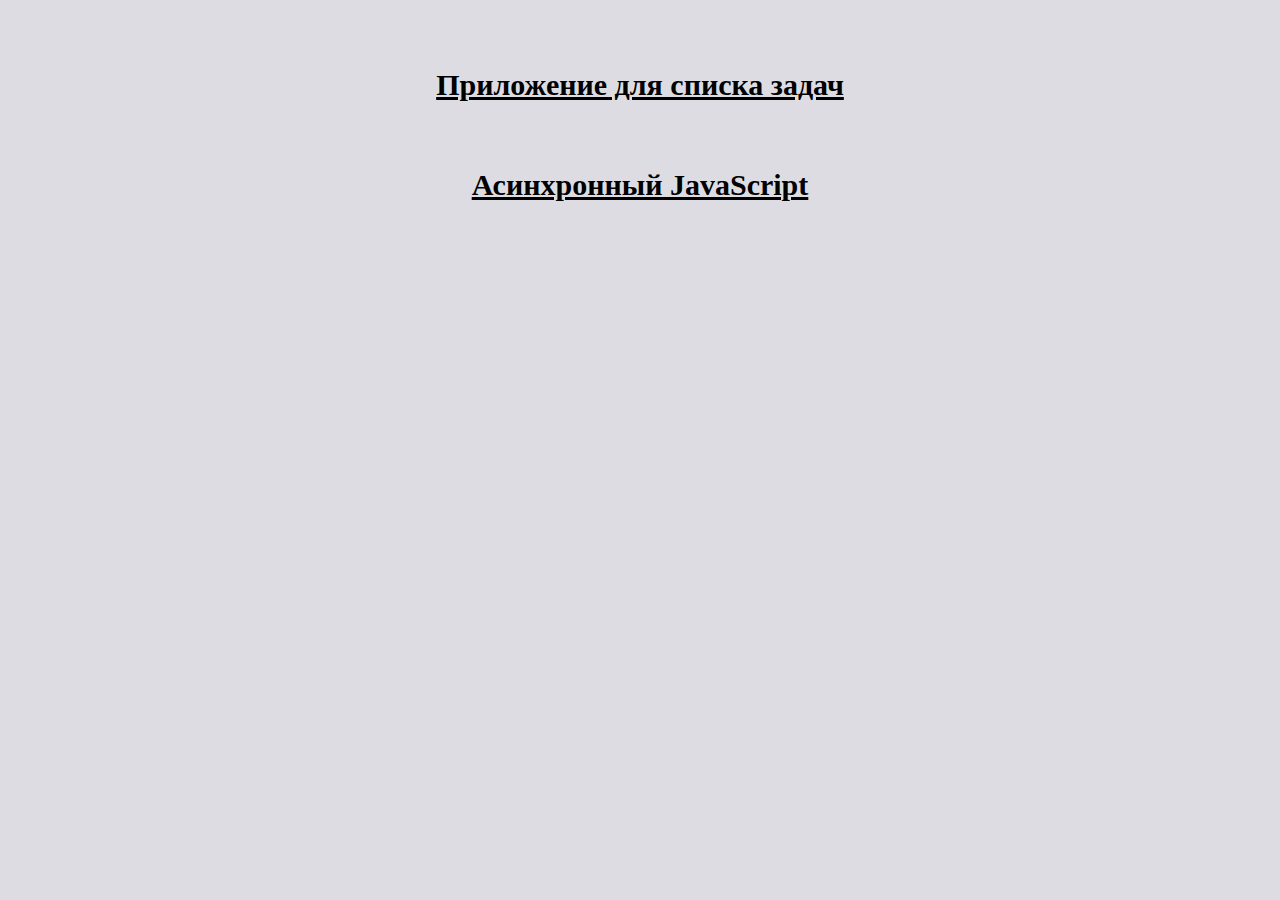
<file: source/index.html>
<!DOCTYPE html>
<html lang="en">
  <head>
    <meta charset="UTF-8" />
    <meta name="viewport" content="width=device-width, initial-scale=1.0" />
    <title>Document</title>
    <link rel="stylesheet" href="style.css" />
  </head>
  <body>
    <main>
      <div class="first-block">
        <a class="first-block__link" href="to-do-list.html">
          Приложение для списка задач
        </a>
        <a class="first-block__link" href="third-page.html">
          Асинхронный JavaScript
        </a>
      </div>
    </main>

    <script src="js/first-basic.js"></script>
  </body>
</html>
</file>
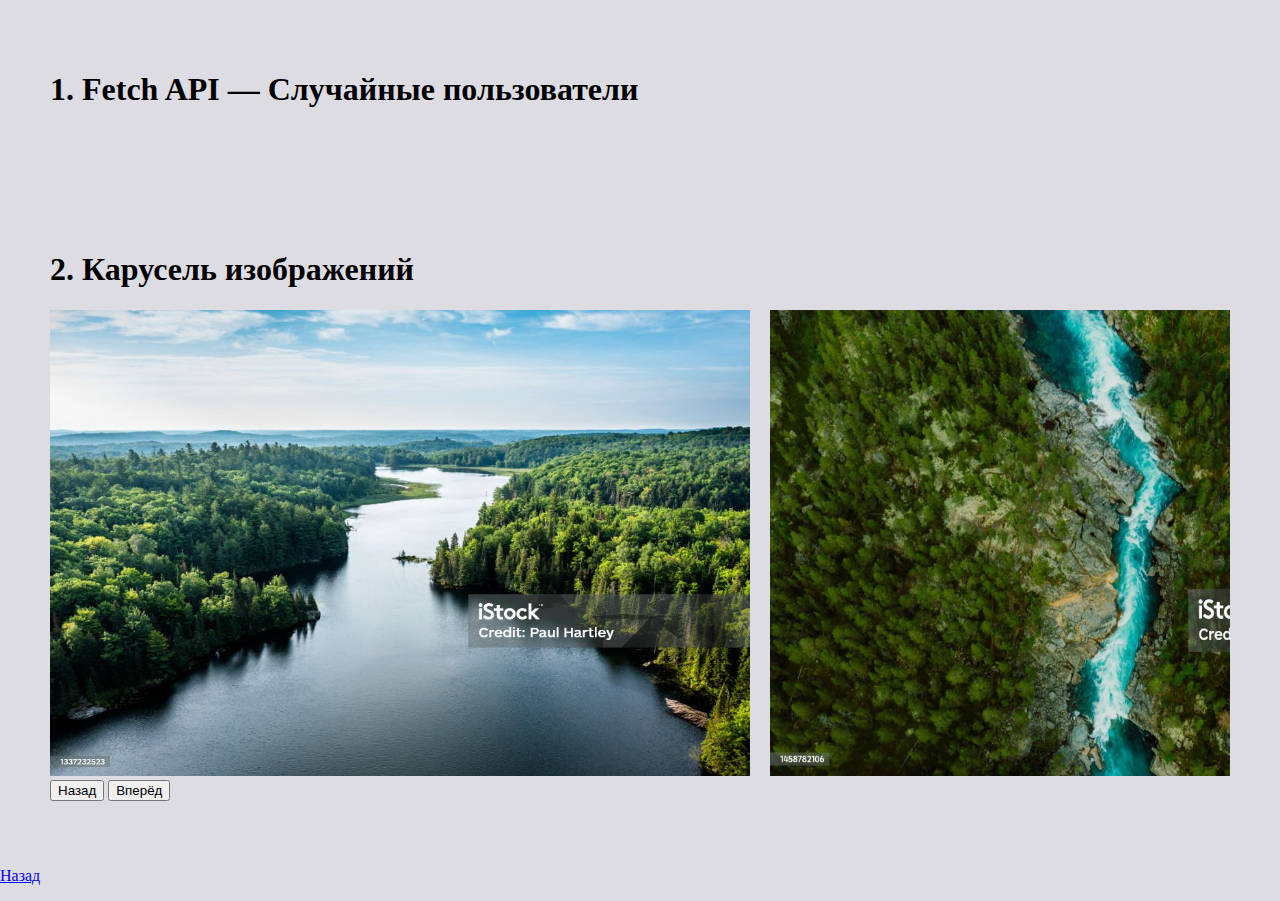
<file: source/third-page.html>
<!DOCTYPE html>
<html lang="en">
  <head>
    <meta charset="UTF-8" />
    <meta name="viewport" content="width=device-width, initial-scale=1.0" />
    <title>Асинхронный JavaScript</title>
    <link rel="stylesheet" href="style.css" />
  </head>
  <body>
    <main class="ajax">
      <div class="first-block">
        <h1 class="header">1. Fetch API — Случайные пользователи</h1>
        <ul class="user__list"></ul>
      </div>

      <div class="first-block">
        <h1 class="header">2. Карусель изображений</h1>

        <div class="gallery">
          <div class="gallery__inner">
            <div class="gallery__item">
              <img src="img/img-1.jpg" width="700" height="466" alt="Фото 1" />
            </div>
            <div class="gallery__item">
              <img src="img/img-2.jpg" width="700" height="466" alt="Фото 2" />
            </div>
            <div class="gallery__item">
              <img src="img/img-3.jpg" width="700" height="466" alt="Фото 3" />
            </div>
          </div>
          <div>
            <button class="btn-prev" type="button">Назад</button>
            <button class="btn-next" type="button">Вперёд</button>
          </div>
        </div>
      </div>
    </main>

    <footer>
      <p><a href="index.html">Назад</a></p>
    </footer>

    <template id="user-item-template">
      <li class="user__item">
        <span class="user__name"></span>
        <a class="user__email" href=""></a>
        <img
          class="user__img"
          src=""
          width="50"
          height="50"
          alt="Фото пользователя"
        />
      </li>
    </template>

    <script src="js/third.js"></script>
  </body>
</html>
</file>
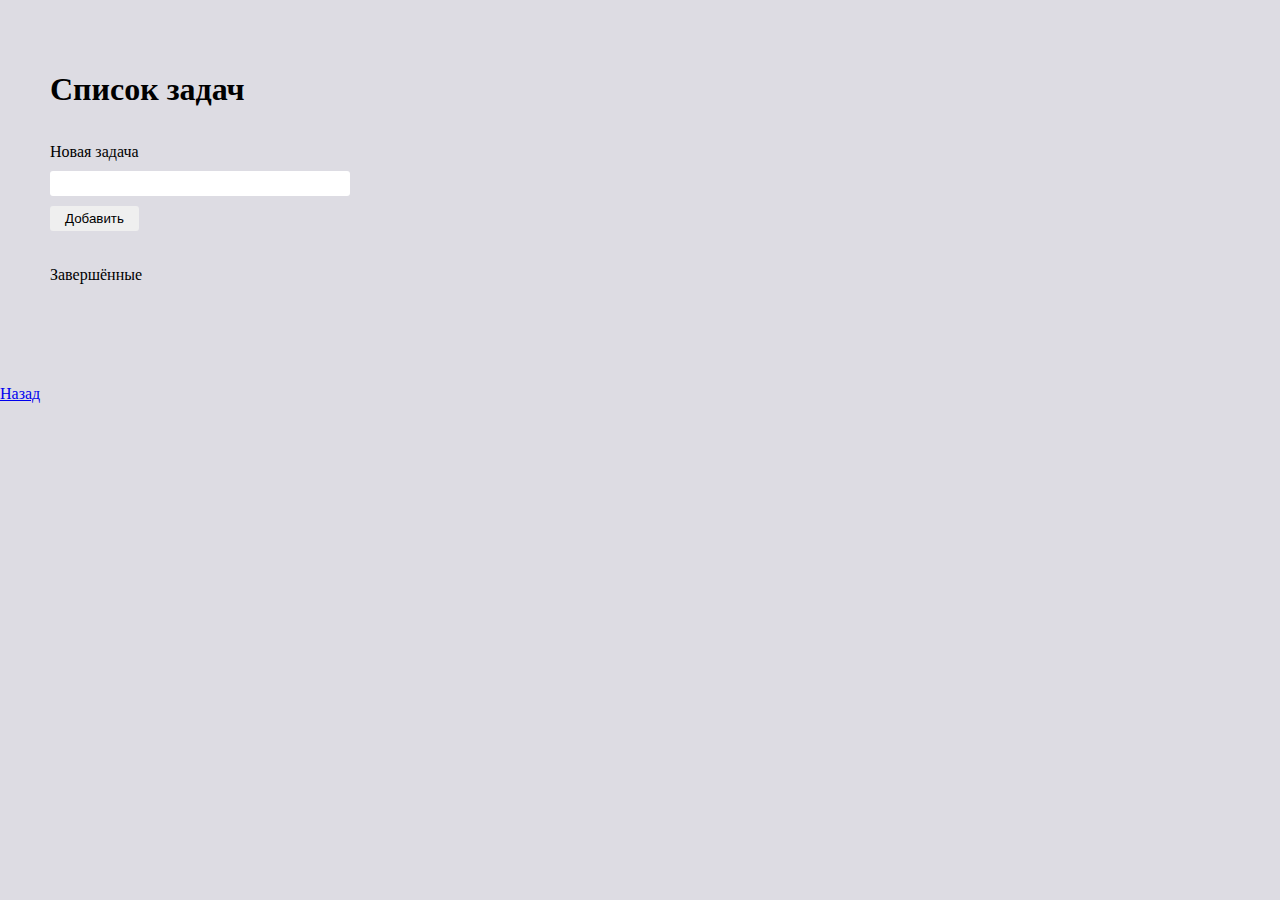
<file: source/to-do-list.html>
<!DOCTYPE html>
<html lang="en">
  <head>
    <meta charset="UTF-8" />
    <meta name="viewport" content="width=device-width, initial-scale=1.0" />
    <title>Менеджер задач</title>
    <link rel="stylesheet" href="style.css" />
  </head>
  <body>
    <main class="todo">
      <div class="first-block">
        <h1 class="header">Список задач</h1>

        <div>
          <ul class="task__list"></ul>
        </div>

        <div class="new-task__block">
          <label class="new-task__label" for="todo-new">Новая задача</label>
          <input class="new-task__input" type="text" id="todo-new" required />
          <button class="new-task__add-btn" type="submit">Добавить</button>
        </div>

        <p>Завершённые</p>
        <div>
          <ul class="task__list task__list--done"></ul>
        </div>
      </div>
    </main>

    <footer>
      <p><a href="index.html">Назад</a></p>
    </footer>

    <template id="task-item-template">
      <li class="task__item">
        <label class="task__label">
          <input class="task__input" type="checkbox" />
          <span class="task__heading"></span>
          <button class="task__del" type="button">
            <span class="visually-hidden">Удалить</span>
          </button>
        </label>
      </li>
    </template>

    <script src="js/second-dom.js"></script>
  </body>
</html>
</file>
<file: source/style.css>
body {
  margin: 0;
  width: 100%;
  height: 100%;
  background-color: #dddce3;
}

.visually-hidden {
  position: absolute;
  width: 1px;
  height: 1px;
  margin: -1px;
  border: 0;
  padding: 0;
  white-space: nowrap;
  clip-path: inset(100%);
  clip: rect(0 0 0 0);
  overflow: hidden;
}

.first-block {
  padding: 50px;
}

.first-block__link {
  display: block;
  padding: 20px;
  margin: 0 auto;
  margin-bottom: 30px;
  width: fit-content;

  font-size: 30px;
  line-height: 30px;
  font-weight: 600;
  color: #000;

  cursor: pointer;
}

/* Стили для менеджера задач */

.task__list {
  padding: 0;
  margin: 0;
  width: 200px;
  margin-bottom: 35px;
  list-style: none;
}

.task__item {
  padding: 5px 0;
}

.task__item:not(:last-child) {
  border-bottom: 1px solid #5c5454;
}

.task__label {
  display: grid;
  grid-template-columns: auto 1fr auto;
  align-items: center;
  gap: 5px;
}

.task__input {
  margin: 0;
}

.new-task__block {
  margin-bottom: 35px;
  width: 300px;
  display: flex;
  flex-direction: column;
  gap: 10px;
}

.new-task__input {
  padding: 5px;
  border: none;
  border-radius: 3px;
}

.new-task__add-btn {
  padding: 5px 15px;
  width: fit-content;
  border: none;
  border-radius: 3px;
  cursor: pointer;
}

.task__list--done {
  padding: 0;
  margin: 0;
  width: 200px;
  margin-bottom: 35px;
  list-style: none;
}

.task__item--done label {
  color: #5c5454;
  text-decoration: line-through;
  display: grid;
  grid-template-columns: auto 1fr auto;
  align-items: center;
  gap: 5px;
}

.task__del {
  width: 17px;
  height: 17px;
  background-color: #d2cbce;
  border: none;
  border-radius: 3px;
  position: relative;
  cursor: pointer;
}

.task__del::after {
  content: "";
  width: 17px;
  height: 1px;
  background-color: #000;
  position: absolute;
  left: 0;
  transform: translate(-50%);
  transform: rotate(45deg);
  top: 8px;
}

.task__del::before {
  content: "";
  width: 17px;
  height: 1px;
  background-color: #000;
  position: absolute;
  left: 0;
  transform: translate(-50%);
  transform: rotate(-45deg);
  top: 8px;
}

.task__del:hover,
.task__del:focus-visible {
  background-color: #e3b8c2;
}

.task__del:active {
  background-color: #c79ca6;
}

/* Карусель изображений */

.gallery {
  position: relative;
  width: 100%;
  overflow: hidden;
}
.gallery__inner {
  display: flex;
  gap: 20px;
}
</file>
